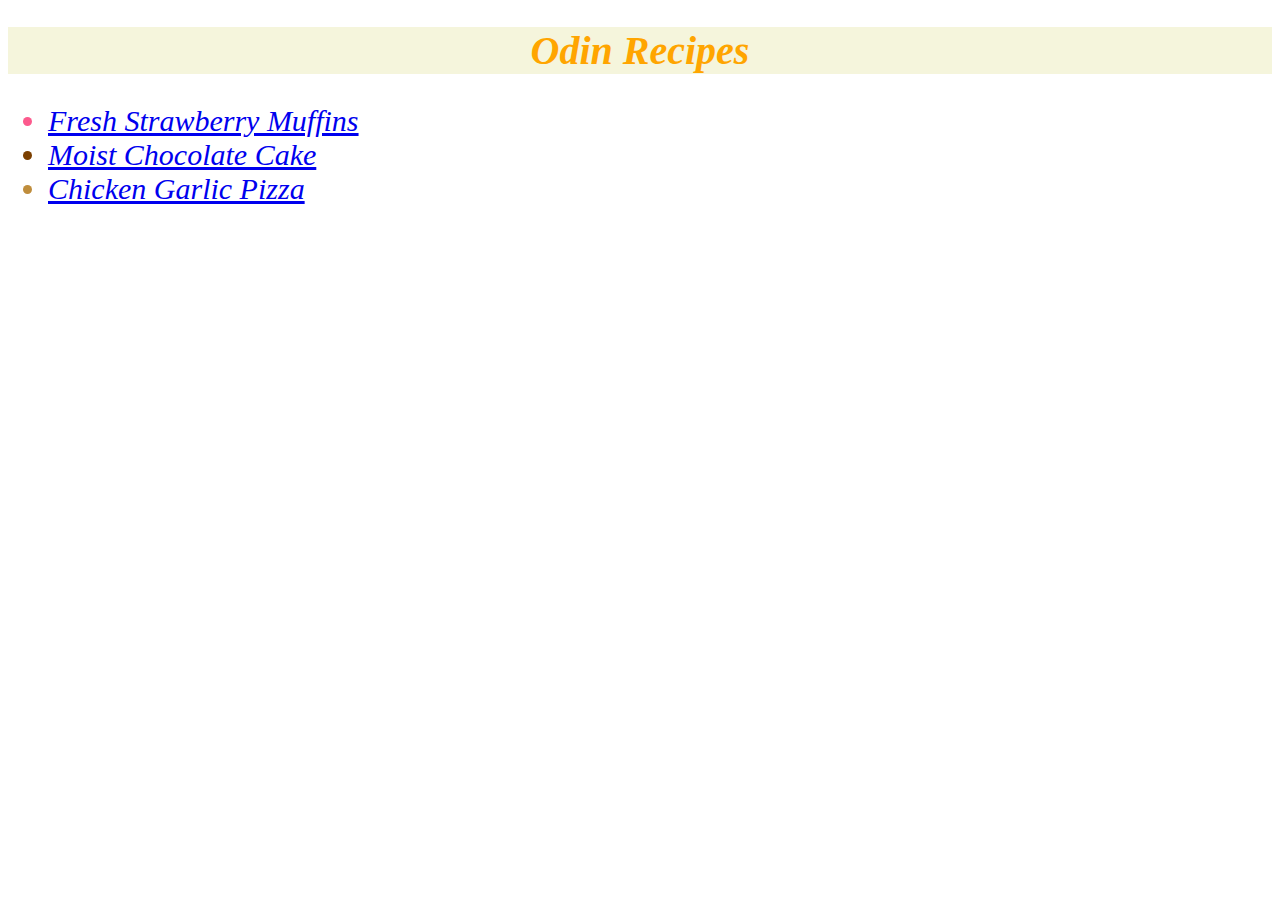
<file: index.html>
<!DOCTYPE html>
<html lang="en">
<head>
    <meta charset="UTF-8">
    <title>odin recipes</title>
    <link rel="stylesheet" href="./style.css">
</head>
<body>
    <h1 class="heading">Odin Recipes</h1>
    <p>
        <ul class="list">
           <li class="straw"><a href="./recipes/muffins.html">Fresh Strawberry Muffins</a></li>
           <li class="cake"><a href="./recipes/cake.html">Moist Chocolate Cake</a></li>
           <li class="pizza"><a href="./recipes/pizza.html">Chicken Garlic Pizza</a></li>
        </ul>
    </p>
</body>
</html>
</file>
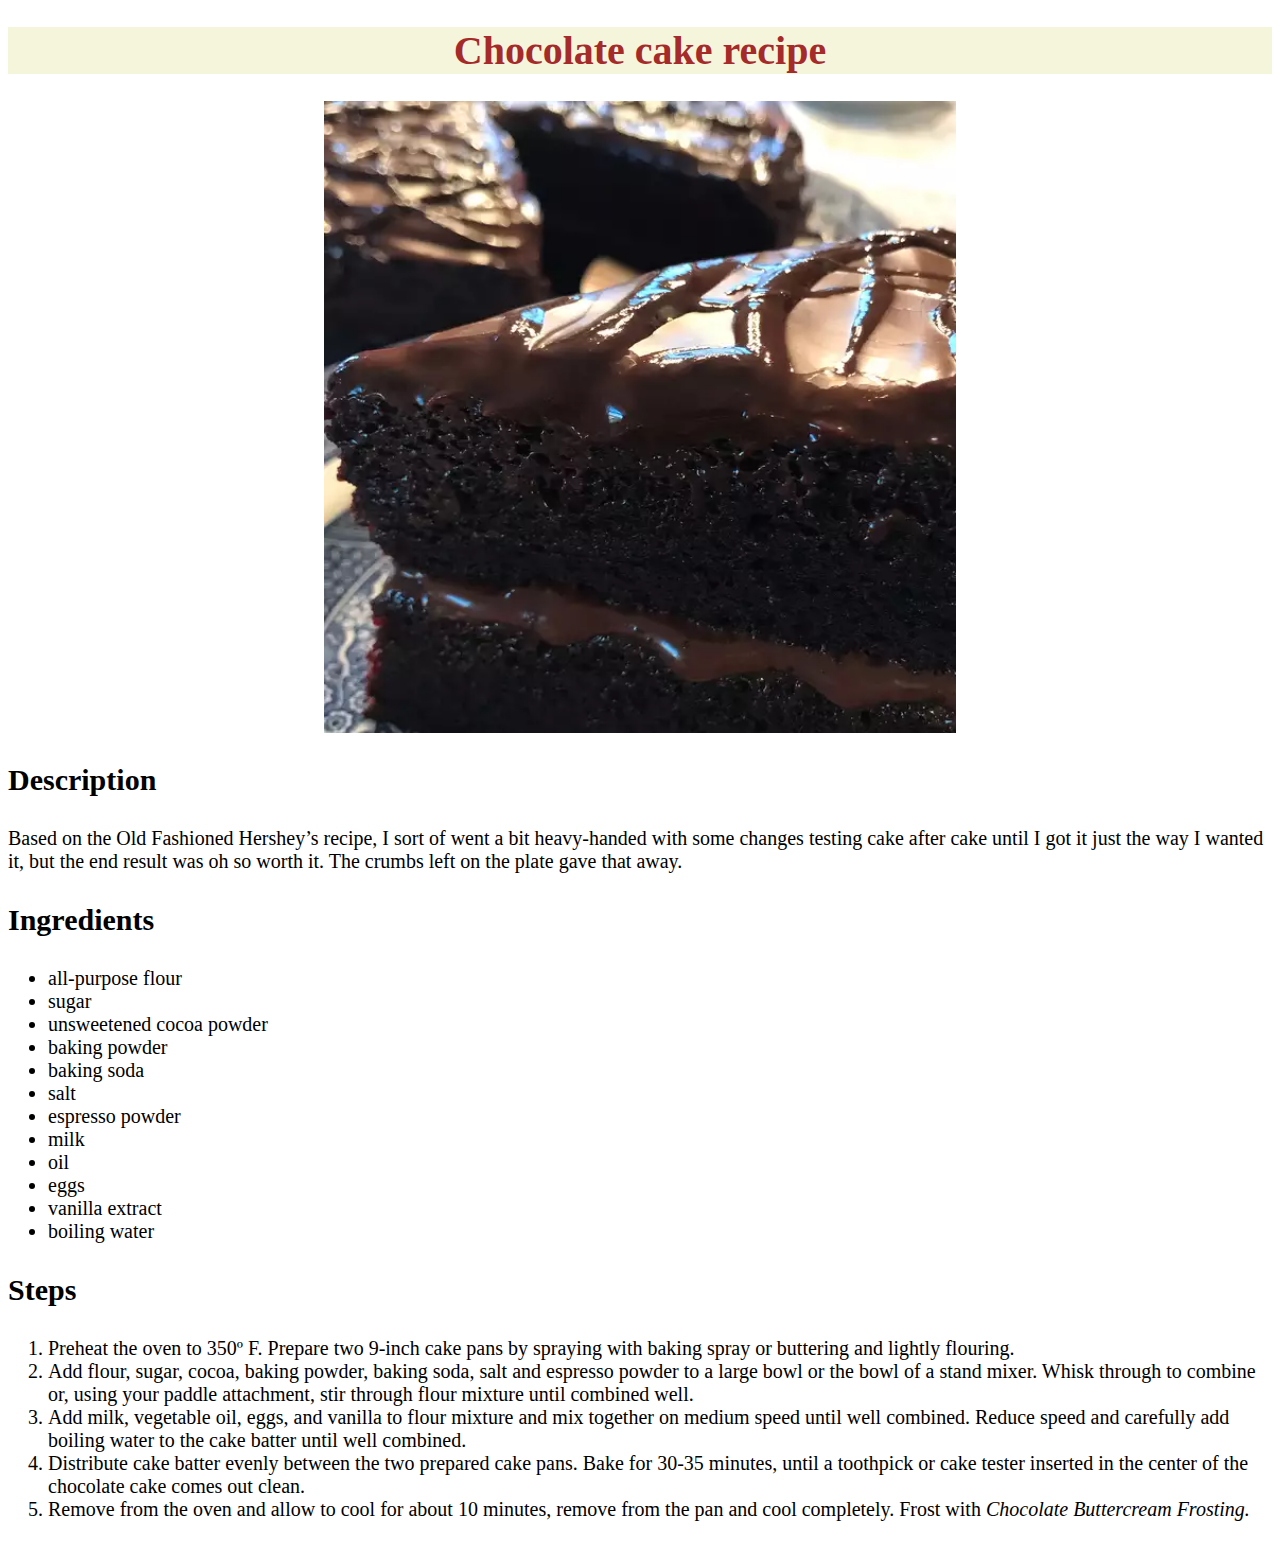
<file: recipes/cake.html>
<!DOCTYPE html>
<html lang="en">
<head>
    <meta charset="UTF-8">
    <title>cake recipe</title>
    <link rel="stylesheet" href="./styles.css">
</head>
<body>
    <h1 class="first" style="color:brown; background-color:beige">Chocolate cake recipe</h1>
    <img src="./image2-1.webp" alt="cake image">
    <h3 class="disc">Description</h3>
    <p class="body">
        Based on the Old Fashioned Hershey’s recipe, I sort of went a bit heavy-handed with some changes testing cake after cake until I got it just the way I wanted it, but the end result was oh so worth it. The crumbs left on the plate gave that away.


    </p>
    <h3 class="disc">Ingredients</h3>
    <p>
        <ul class="body">
            <li>all-purpose flour</li>
            <li>sugar</li>
            <li>unsweetened cocoa powder</li>
            <li>baking powder</li>
            <li>baking soda</li>
            <li>salt</li>
            <li>espresso powder</li>
            <li>milk</li>
            <li>oil</li>
            <li>eggs</li>
            <li>vanilla extract</li>
            <li>boiling water</li>
        </ul>
    </p>
    <h3 class="disc">Steps</h3>
    <p>
        <ol class="body">
            <li>Preheat the oven to 350º F. Prepare two 9-inch cake pans by spraying with baking spray or buttering and lightly flouring.

            </li>
            <li>Add flour, sugar, cocoa, baking powder, baking soda, salt and espresso powder to a large bowl or the bowl of a stand mixer. Whisk through to combine or, using your paddle attachment, stir through flour mixture until combined well.</li>
            <li>Add milk, vegetable oil, eggs, and vanilla to flour mixture and mix together on medium speed until well combined. Reduce speed and carefully add boiling water to the cake batter until well combined.</li>
            <li>Distribute cake batter evenly between the two prepared cake pans. Bake for 30-35 minutes, until a toothpick or cake tester inserted in the center of the chocolate cake comes out clean.</li>
            <li>Remove from the oven and allow to cool for about 10 minutes, remove from the pan and cool completely. Frost with<em> Chocolate Buttercream Frosting.</em></li>
        </ol>
    </p>
</body>
</html>
</file>
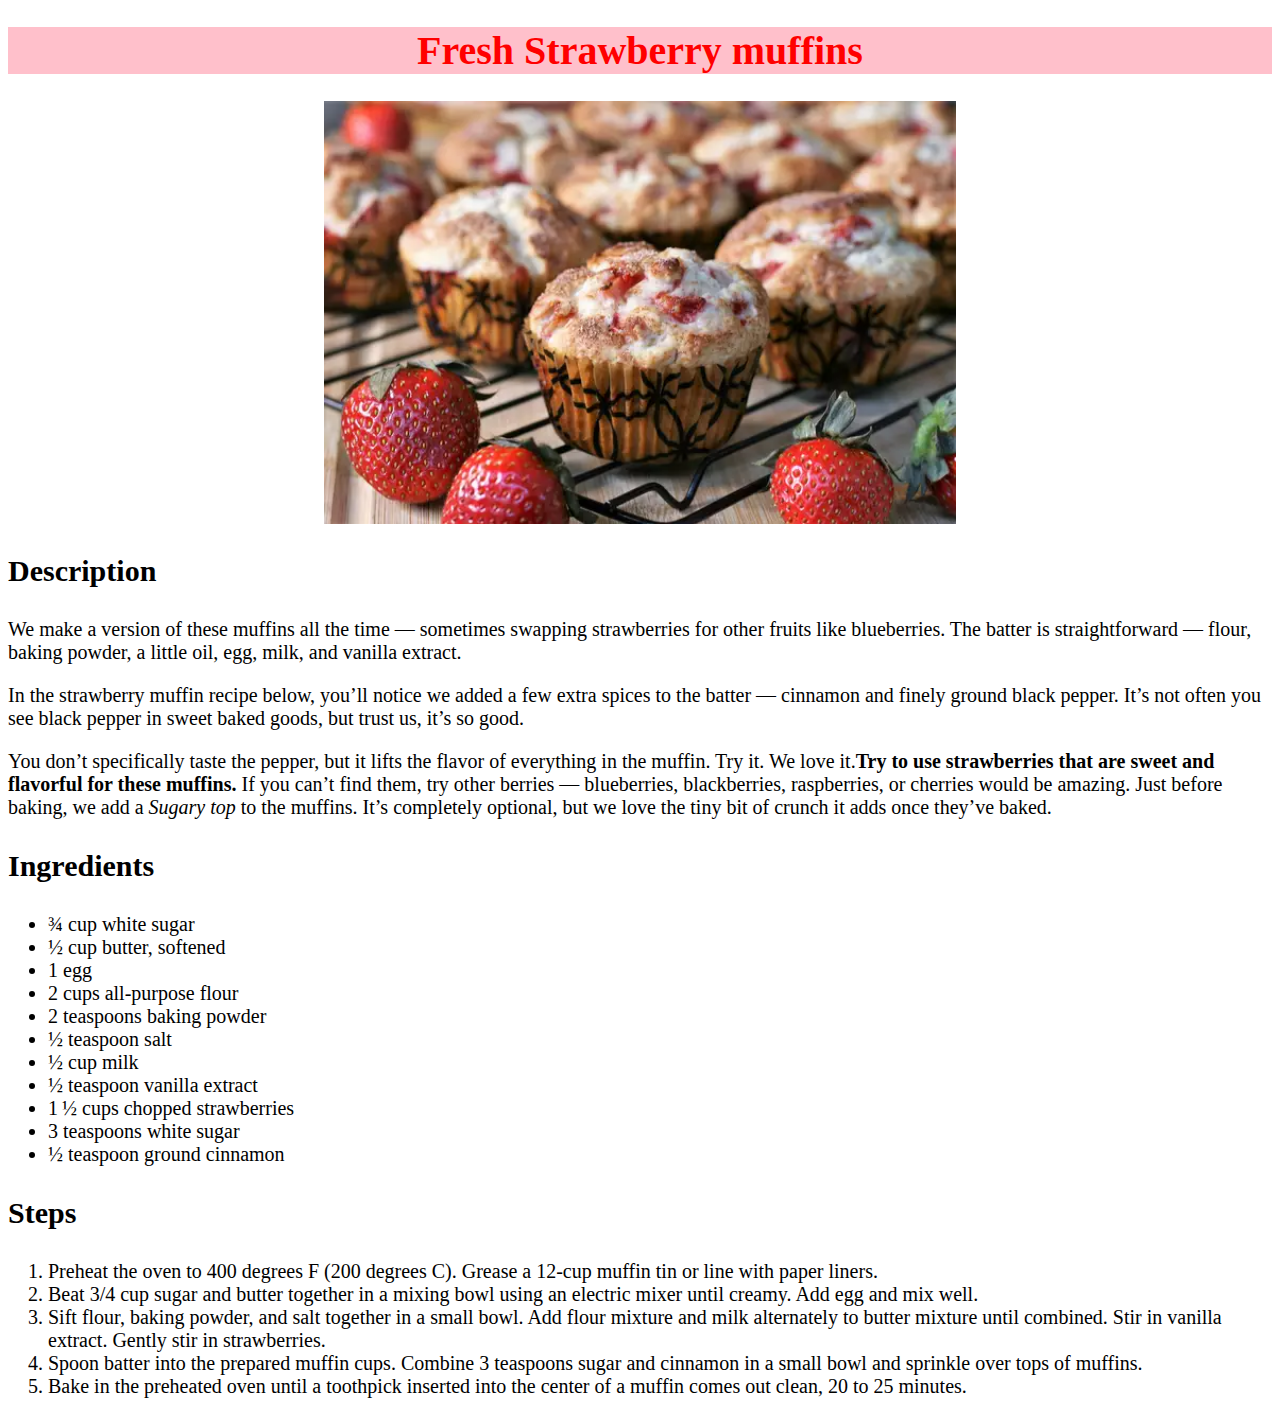
<file: recipes/muffins.html>
<!DOCTYPE html>
<html lang="en">
<head>
    <meta charset="UTF-8">
    <title>muffin recipe</title>
    <link rel="stylesheet" href="./styles.css">
</head>
<body>
    <h1 class="first" style="color:red; background-color:pink">Fresh Strawberry muffins</h1>
    <img src="./image1.webp" alt="muffins picture">
    <h3 class="disc">Description</h3>
    <p class="body">
        We make a version of these muffins all the time — sometimes swapping strawberries for other fruits like blueberries. The batter is straightforward — flour, baking powder, a little oil, egg, milk, and vanilla extract.
    </p>
    <p class="body">
        In the strawberry muffin recipe below, you’ll notice we added a few extra spices to the batter — cinnamon and finely ground black pepper. It’s not often you see black pepper in sweet baked goods, but trust us, it’s so good.
    </p>
    <p class="body">
        You don’t specifically taste the pepper, but it lifts the flavor of everything in the muffin. Try it. We love it.<strong>Try to use strawberries that are sweet and flavorful for these muffins.</strong> If you can’t find them, try other berries — blueberries, blackberries, raspberries, or cherries would be amazing.

        Just before baking, we add a <em>Sugary top</em> to the muffins. It’s completely optional, but we love the tiny bit of crunch it adds once they’ve baked.
    </p>
    <h3 class="disc">Ingredients</h3>
    <p>
     <ul class="body">
         <li>¾ cup white sugar</li>
         <li>½ cup butter, softened</li>
         <li>1 egg</li>
         <li>2 cups all-purpose flour</li>
         <li>2 teaspoons baking powder</li>
         <li>½ teaspoon salt</li>
         <li>½ cup milk</li>
         <li>½ teaspoon vanilla extract</li>
         <li>1 ½ cups chopped strawberries</li>
         <li>3 teaspoons white sugar</li>
         <li>½ teaspoon ground cinnamon</li>
      </ul>
    </p>
    <h3 class="disc">Steps</h3>
    <p>
        <ol class="body">
            <li>Preheat the oven to 400 degrees F (200 degrees C). Grease a 12-cup muffin tin or line with paper liners.</li>
            <li>Beat 3/4 cup sugar and butter together in a mixing bowl using an electric mixer until creamy. Add egg and mix well.</li>
            <li>Sift flour, baking powder, and salt together in a small bowl. Add flour mixture and milk alternately to butter mixture until combined. Stir in vanilla extract. Gently stir in strawberries.</li>
            <li>Spoon batter into the prepared muffin cups. Combine 3 teaspoons sugar and cinnamon in a small bowl and sprinkle over tops of muffins.</li>
            <li>Bake in the preheated oven until a toothpick inserted into the center of a muffin comes out clean, 20 to 25 minutes.</li>

        </ol>
    </p>

</body>
</html>
</file>
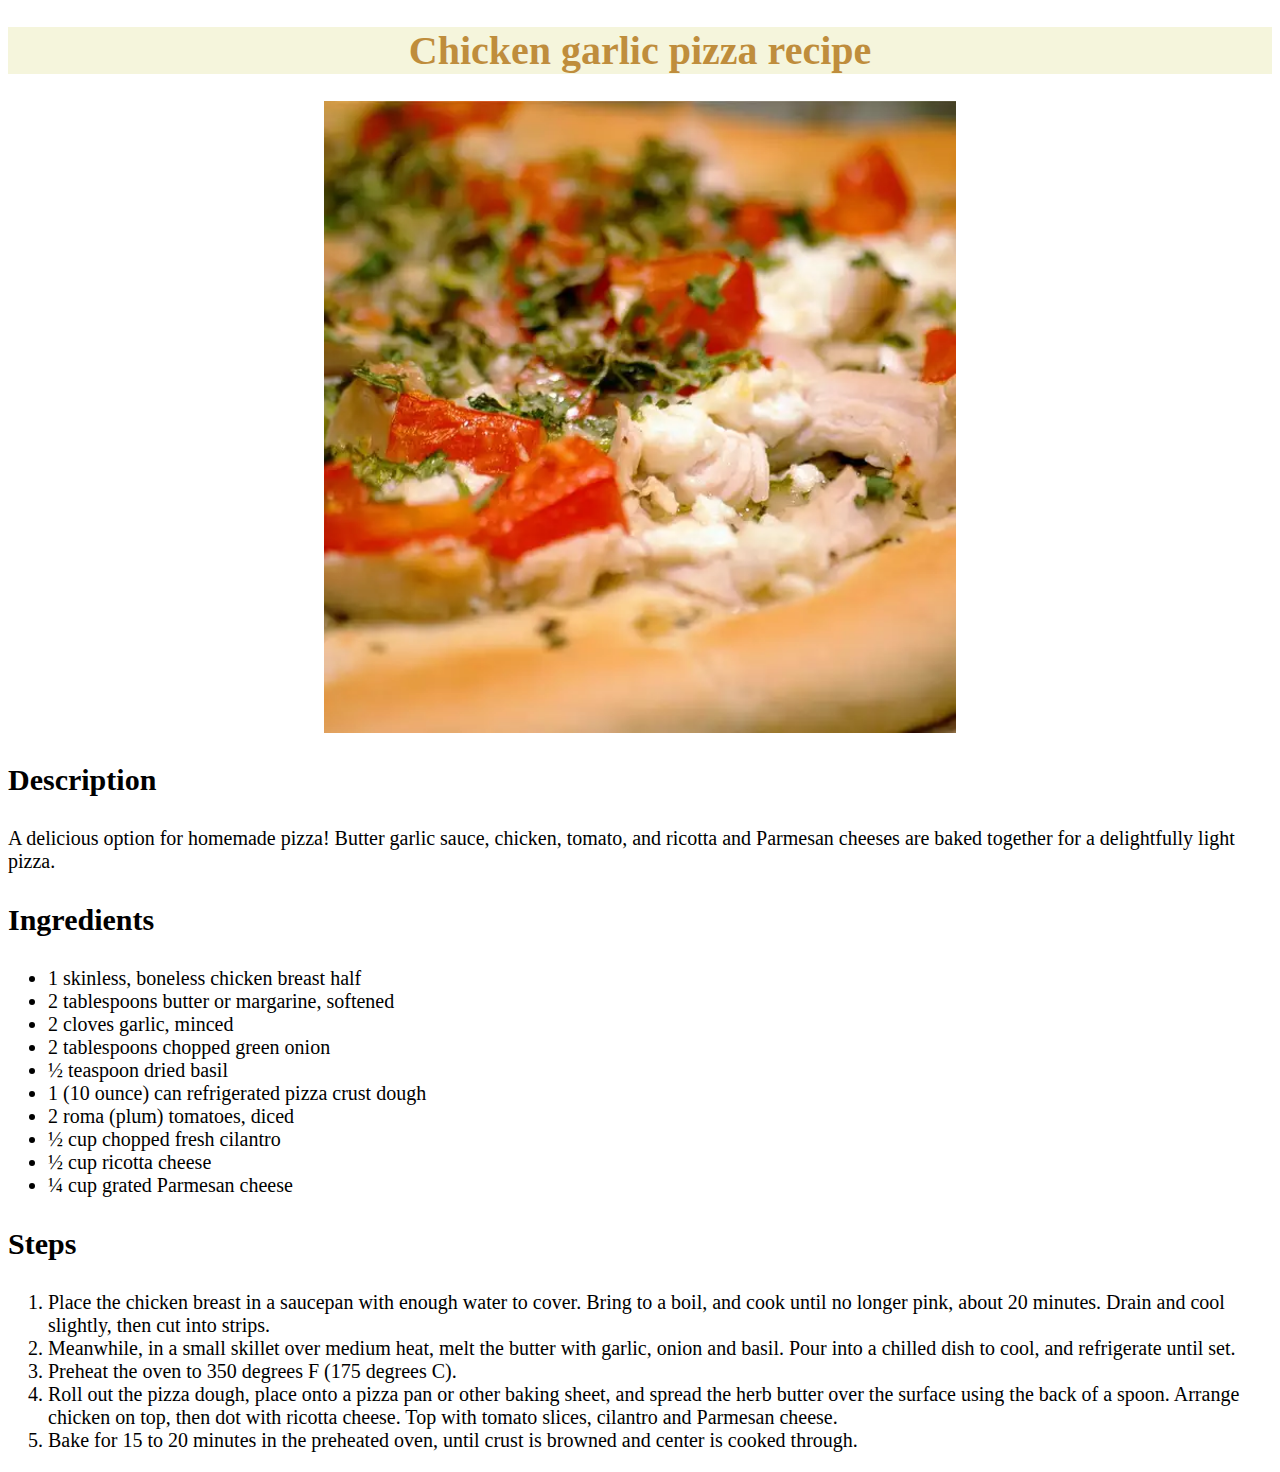
<file: recipes/pizza.html>
<!DOCTYPE html>
<html lang="en">
<head>
    <meta charset="UTF-8">
    <title>pizza recipe</title>
    <link rel="stylesheet" href="./styles.css">
</head>
<body>
    <h1 class="first" style="color:#bf8d3c; background-color: beige;">Chicken garlic pizza recipe</h1>
    <img src="./image3.webp" alt="pizza image">
    <h3 class="disc">Description</h3>
    <p class="body">
        A delicious option for homemade pizza! Butter garlic sauce, chicken, tomato, and ricotta and Parmesan cheeses are baked together for a delightfully light pizza.
    </p>
    <h3 class="disc">Ingredients</h3>
    <p>
        <ul class="body">
            <li>1 skinless, boneless chicken breast half</li>
            <li>2 tablespoons butter or margarine, softened</li>
            <li>2 cloves garlic, minced</li>
            <li>2 tablespoons chopped green onion</li>
            <li>½ teaspoon dried basil</li>
            <li>1 (10 ounce) can refrigerated pizza crust dough</li>
            <li>2 roma (plum) tomatoes, diced</li>
            <li>½ cup chopped fresh cilantro</li>
            <li>½ cup ricotta cheese</li>
            <li>¼ cup grated Parmesan cheese</li>
        </ul>
    </p>
    <h3 class="disc">Steps</h3>
    <p>
        <ol class="body">
            <li>Place the chicken breast in a saucepan with enough water to cover. Bring to a boil, and cook until no longer pink, about 20 minutes. Drain and cool slightly, then cut into strips.</li>
            <li>Meanwhile, in a small skillet over medium heat, melt the butter with garlic, onion and basil. Pour into a chilled dish to cool, and refrigerate until set.</li>
            <li>Preheat the oven to 350 degrees F (175 degrees C).</li>
            <li>Roll out the pizza dough, place onto a pizza pan or other baking sheet, and spread the herb butter over the surface using the back of a spoon. Arrange chicken on top, then dot with ricotta cheese. Top with tomato slices, cilantro and Parmesan cheese.</li>
            <li>Bake for 15 to 20 minutes in the preheated oven, until crust is browned and center is cooked through.</li>
            
        </ol>
    </p>
</body>
</html>
</file>
<file: style.css>
.heading{
    background-color: #f5f5dc;
    color: #ffa500;
    text-align: center;
    font-size: 40px;
    font-family: cursive;
    font-style: italic;
}
.list{
    font-family: cursive;
    font-size: 30px;
    font-style: italic;
}
.list .straw{
    color:#fc5a8d;
}
.list .cake{
    color: #7b3f00;
}
.list .pizza{
    color: #bf8d3c;
}
</file>
<file: recipes/styles.css>
.first{
    font-size: 40px;
    text-align: center;
    font-family: fantasy;
}
img{
   display: block;
   margin-left: auto;
   margin-right: auto;
   width: 50%;
}
.disc{
    font-size:30px;
    font-family: fantasy;
}
.body{
    font-size: 20px;
    font-family: cursive;
}
</file>
